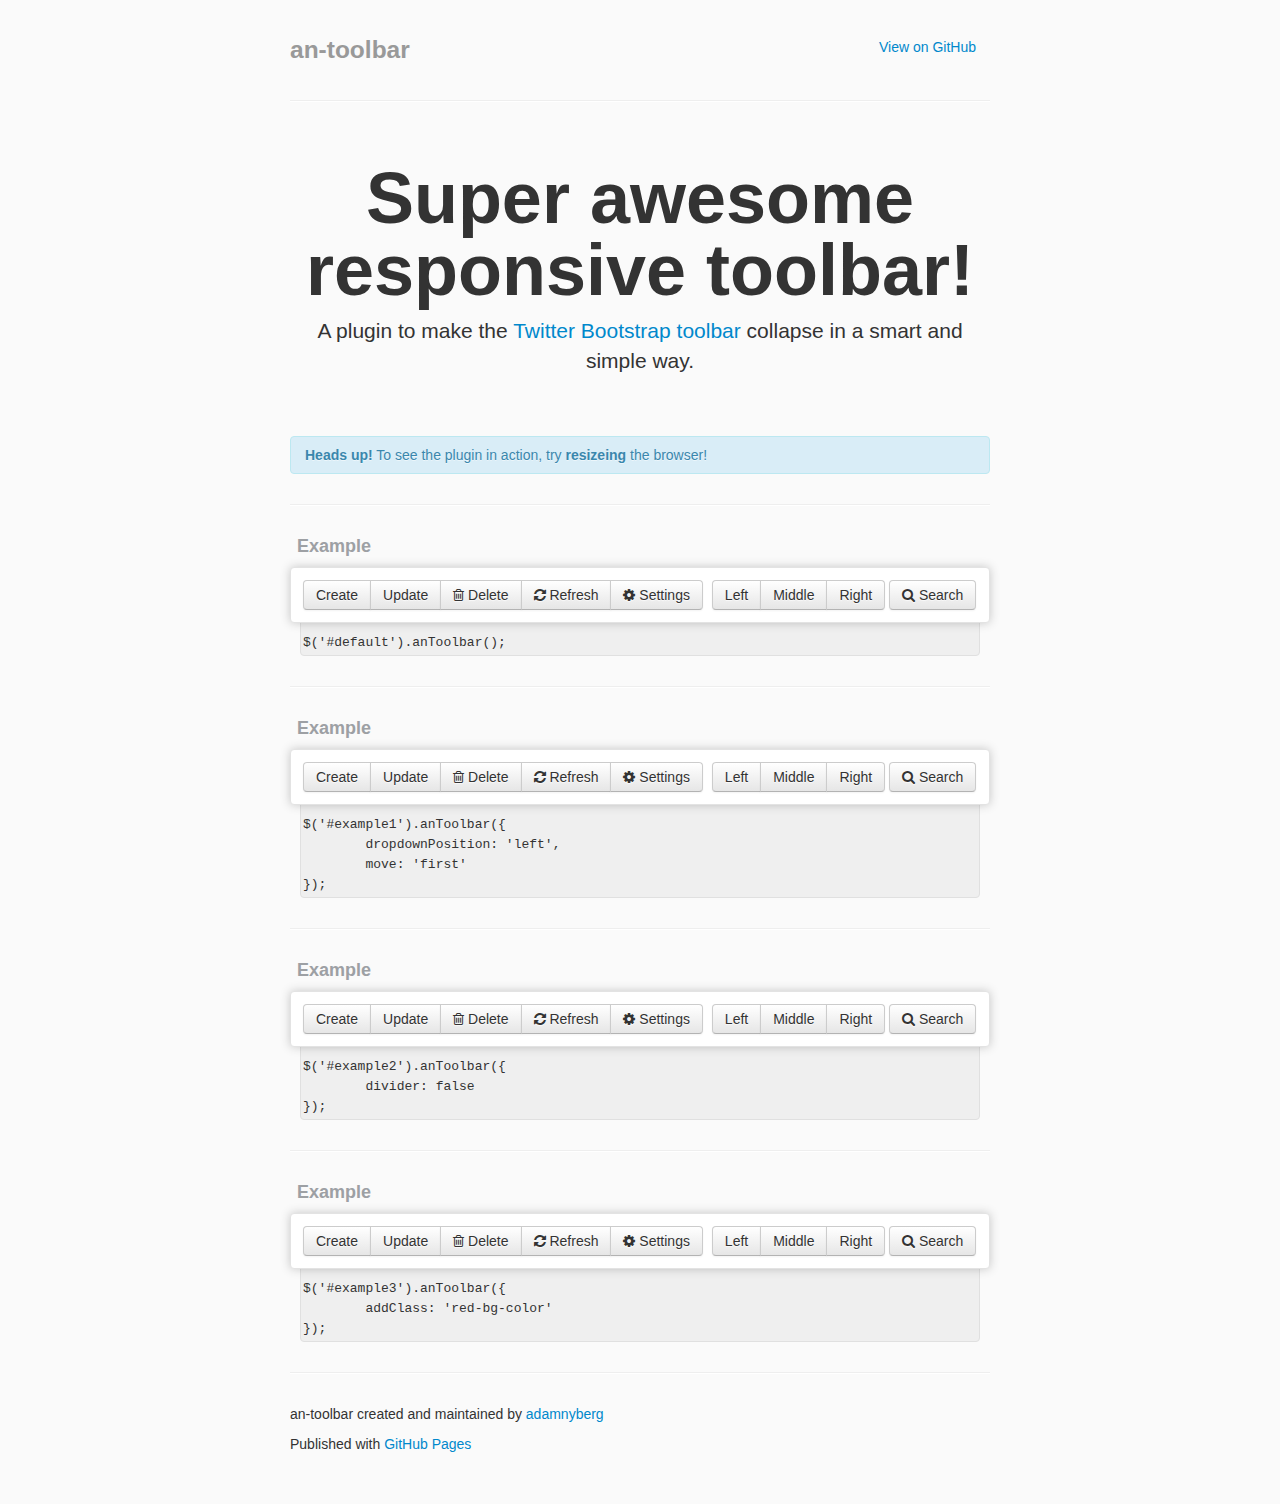
<file: index.html>
<!DOCTYPE html>
<html>
<head>
	<title>an-toolbar</title>
	<meta charset="utf-8">
	<link href="css/bootstrap.min.css" rel="stylesheet">
	<link href="css/font-awesome.min.css" rel="stylesheet">
	<link href="css/an-toolbar.css" rel="stylesheet">
	<script src="js/jquery.min.js"></script>
	<script src="js/bootstrap.min.js"></script>
	<script src="https://raw.github.com/adamnyberg/an-toolbar/master/an-toolbar-plugin.js"></script>
	<script src="https://google-code-prettify.googlecode.com/svn/loader/run_prettify.js"></script>
	<link href="css/code.css" rel="stylesheet">
	<style>
		.red-bg-color{
			background-color: #8b0000;
		}
	</style>
	<script>
		$(document).ready(function() {
			$('#default').anToolbar();
			$('#example1').anToolbar({
				dropdownPosition: 'left',
				move: 'first'
			});
			$('#example2').anToolbar({
				divider: false
			});
			$('#example3').anToolbar({
				addClass: 'bg-color'
			});
		});
	</script>

</head>
<body>
<div class="container-narrow">

	<div class="masthead">
		<ul class="nav nav-pills pull-right">
			<li><a href="https://github.com/adamnyberg/an-toolbar">View on GitHub</a></li>
		</ul>
		<h3 class="muted">an-toolbar</h3>
	</div>
	<hr>
	<div class="jumbotron">
		<h1>Super awesome responsive toolbar!</h1>
		<p class="lead">A plugin to make the <a href="http://twitter.github.com/bootstrap/">Twitter Bootstrap</a>
			<a href="http://twitter.github.com/bootstrap/components.html#buttonGroups">toolbar</a> collapse in a smart and simple way.</p>
	</div>
	<div class="alert alert-info">
		<strong>Heads up!</strong> To see the plugin in action, try <strong>resizeing</strong> the browser!
	</div>
	<hr>
	<div class="an-example">
		<div class="an-result well">
			<div id="default" class="an-toolbar">
				<div class="btn-group">
					<button class="btn"><i class="icon-"></i> Create</button>
					<button class="btn"><i class="icon-"></i> Update</button>
					<button class="btn"><i class="icon-trash"></i> Delete</button>
					<button class="btn"><i class="icon-refresh"></i> Refresh</button>
					<button class="btn"><i class="icon-cog"></i> Settings</button>
				</div>
				<div class="btn-group">
					<button class="btn">Left</button>
					<button class="btn">Middle</button>
					<button class="btn">Right</button>
				</div>
				<button id="search" class="btn"><i class="icon-search"></i> Search</button>
			</div>
		</div>
		<div class="an-code">
			<pre class="prettyprint">$('#default').anToolbar();</pre>
		</div>
	</div>
	<hr>
	<div class="an-example">
		<div class="an-result well">
			<div id="example1" class="an-toolbar">
				<div class="btn-group">
					<button class="btn"><i class="icon-"></i> Create</button>
					<button class="btn"><i class="icon-"></i> Update</button>
					<button class="btn"><i class="icon-trash"></i> Delete</button>
					<button class="btn"><i class="icon-refresh"></i> Refresh</button>
					<button class="btn"><i class="icon-cog"></i> Settings</button>
				</div>
				<div class="btn-group">
					<button class="btn">Left</button>
					<button class="btn">Middle</button>
					<button class="btn">Right</button>
				</div>
				<button id="search1" class="btn"><i class="icon-search"></i> Search</button>
			</div>
		</div>
		<div class="an-code">
			<pre class="prettyprint">
$('#example1').anToolbar({
	dropdownPosition: 'left',
	move: 'first'
});</pre>
		</div>
	</div>
	<hr>
	<div class="an-example">
		<div class="an-result well">
			<div id="example2" class="an-toolbar">
				<div class="btn-group">
					<button class="btn"><i class="icon-"></i> Create</button>
					<button class="btn"><i class="icon-"></i> Update</button>
					<button class="btn"><i class="icon-trash"></i> Delete</button>
					<button class="btn"><i class="icon-refresh"></i> Refresh</button>
					<button class="btn"><i class="icon-cog"></i> Settings</button>
				</div>
				<div class="btn-group">
					<button class="btn">Left</button>
					<button class="btn">Middle</button>
					<button class="btn">Right</button>
				</div>
				<button id="search2" class="btn"><i class="icon-search"></i> Search</button>
			</div>
		</div>
		<div class="an-code">
			<pre class="prettyprint linenums">
$('#example2').anToolbar({
	divider: false
});</pre>
		</div>
	</div>
	<hr>
	<div class="an-example">
		<div class="an-result well">
			<div id="example3" class="an-toolbar">
				<div class="btn-group">
					<button class="btn"><i class="icon-"></i> Create</button>
					<button class="btn"><i class="icon-"></i> Update</button>
					<button class="btn"><i class="icon-trash"></i> Delete</button>
					<button class="btn"><i class="icon-refresh"></i> Refresh</button>
					<button class="btn"><i class="icon-cog"></i> Settings</button>
				</div>
				<div class="btn-group">
					<button class="btn">Left</button>
					<button class="btn">Middle</button>
					<button class="btn">Right</button>
				</div>
				<button id="search3" class="btn"><i class="icon-search"></i> Search</button>
			</div>
		</div>
		<div class="an-code">
			<pre class="prettyprint linenums">
$('#example3').anToolbar({
	addClass: 'red-bg-color'
});</pre>
		</div>
	</div>
	<hr>
	<div class="footer">
		<p>an-toolbar created and maintained by <a href="https://github.com/adamnyberg">adamnyberg</a></p>
		<p>Published with <a href="http://pages.github.com">GitHub Pages</a></p>
	</div>
</div> <!-- /container -->
</body>
</html>
</file>
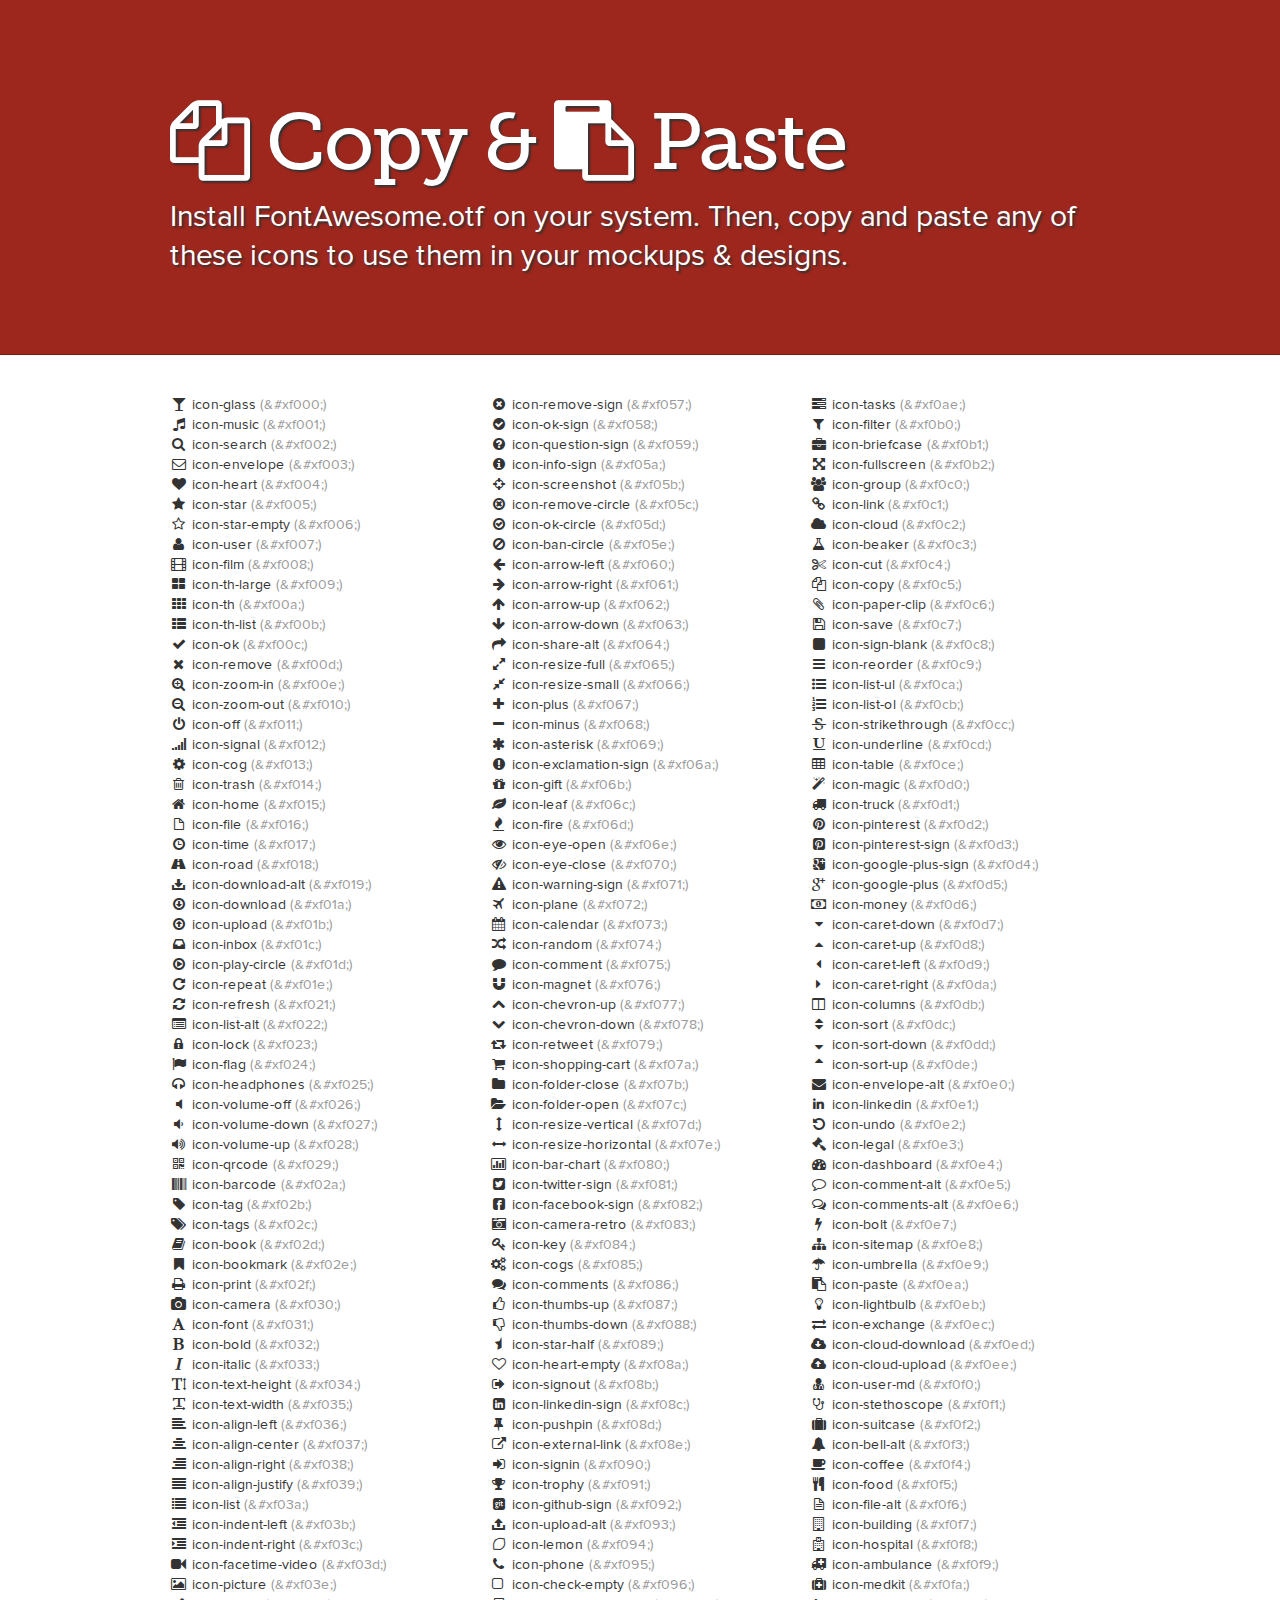
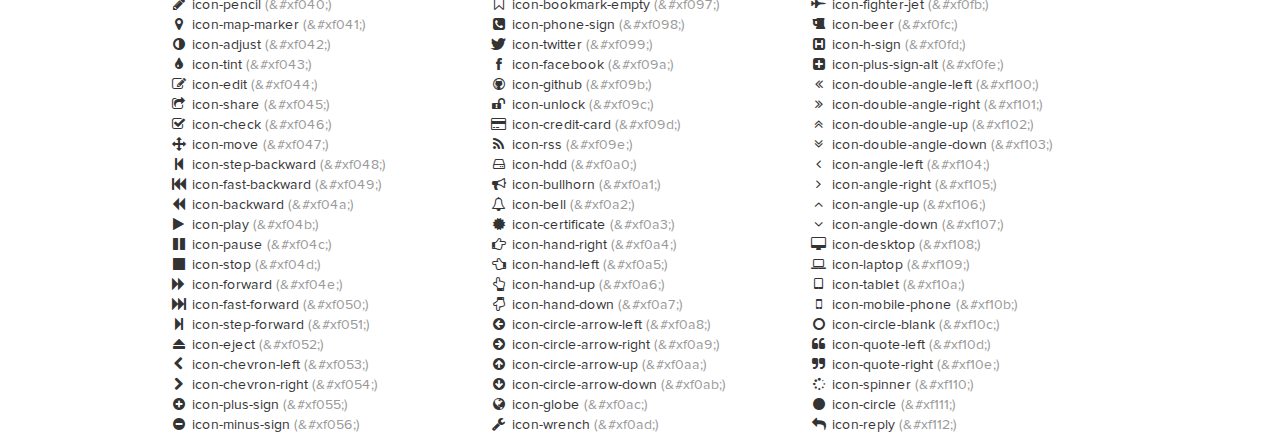
<file: css/FortAwesome-Font-Awesome-13d5dd3/docs/design.html>
<!DOCTYPE html>
<!--[if lt IE 7 ]><html class="ie ie6" lang="en"> <![endif]-->
<!--[if IE 7 ]><html class="ie ie7" lang="en"> <![endif]-->
<!--[if IE 8 ]><html class="ie ie8" lang="en"> <![endif]-->
<!--[if (gte IE 9)|!(IE)]><!--><html lang="en"> <!--<![endif]-->
<head>
  <!-- Basic Page Needs
 ================================================== -->
  <meta charset="utf-8" />
  <title>Font Awesome Copy & Paste</title>
  <meta name="description" content="">
  <meta name="author" content="">
  <!--<meta name="viewport" content="width=device-width; initial-scale=1; maximum-scale=1">-->

  <!--[if lt IE 9]>
  <script src="http://html5shim.googlecode.com/svn/trunk/html5.js"></script>
  <![endif]-->

  <!-- CSS
 ================================================== -->

  <link rel="stylesheet" href="assets/css/site.css">
  <link rel="stylesheet" href="assets/css/prettify.css">
  <link rel="stylesheet" href="assets/css/font-awesome.min.css">
  <!--[if IE 7]>
  <link rel="stylesheet" href="assets/css/font-awesome-ie7.min.css">
  <![endif]-->
  <!-- Le fav and touch icons -->
  <link rel="shortcut icon" href="assets/ico/favicon.ico">

  <script type="text/javascript">
    var _gaq = _gaq || [];
    _gaq.push(['_setAccount', 'UA-30136587-1']);
    _gaq.push(['_trackPageview']);

    (function() {
      var ga = document.createElement('script'); ga.type = 'text/javascript'; ga.async = true;
      ga.src = ('https:' == document.location.protocol ? 'https://ssl' : 'http://www') + '.google-analytics.com/ga.js';
      var s = document.getElementsByTagName('script')[0]; s.parentNode.insertBefore(ga, s);
    })();
  </script>
</head>
<body>

<div class="jumbotron">
  <div class="container">

    <h1><i class="icon-copy"></i> Copy & <i class="icon-paste"></i> Paste</h1>
    <p>
      Install FontAwesome.otf on your system.
      Then, copy and paste any of these icons to use them in your mockups & designs.
    </p>

  </div>
</div>


<div class="container">
  <section>
    <div class="row">
      <div class="span4">
        <ul class="unstyled">
          <li><i class="icon-">&#xf000;</i> icon-glass <span class="muted">(&amp;#xf000;)</span></li>
          <li><i class="icon-">&#xf001;</i> icon-music <span class="muted">(&amp;#xf001;)</span></li>
          <li><i class="icon-">&#xf002;</i> icon-search <span class="muted">(&amp;#xf002;)</span></li>
          <li><i class="icon-">&#xf003;</i> icon-envelope <span class="muted">(&amp;#xf003;)</span></li>
          <li><i class="icon-">&#xf004;</i> icon-heart <span class="muted">(&amp;#xf004;)</span></li>
          <li><i class="icon-">&#xf005;</i> icon-star <span class="muted">(&amp;#xf005;)</span></li>
          <li><i class="icon-">&#xf006;</i> icon-star-empty <span class="muted">(&amp;#xf006;)</span></li>
          <li><i class="icon-">&#xf007;</i> icon-user <span class="muted">(&amp;#xf007;)</span></li>
          <li><i class="icon-">&#xf008;</i> icon-film <span class="muted">(&amp;#xf008;)</span></li>
          <li><i class="icon-">&#xf009;</i> icon-th-large <span class="muted">(&amp;#xf009;)</span></li>
          <li><i class="icon-">&#xf00a;</i> icon-th <span class="muted">(&amp;#xf00a;)</span></li>
          <li><i class="icon-">&#xf00b;</i> icon-th-list <span class="muted">(&amp;#xf00b;)</span></li>
          <li><i class="icon-">&#xf00c;</i> icon-ok <span class="muted">(&amp;#xf00c;)</span></li>
          <li><i class="icon-">&#xf00d;</i> icon-remove <span class="muted">(&amp;#xf00d;)</span></li>
          <li><i class="icon-">&#xf00e;</i> icon-zoom-in <span class="muted">(&amp;#xf00e;)</span></li>
          <li><i class="icon-">&#xf010;</i> icon-zoom-out <span class="muted">(&amp;#xf010;)</span></li>
          <li><i class="icon-">&#xf011;</i> icon-off <span class="muted">(&amp;#xf011;)</span></li>
          <li><i class="icon-">&#xf012;</i> icon-signal <span class="muted">(&amp;#xf012;)</span></li>
          <li><i class="icon-">&#xf013;</i> icon-cog <span class="muted">(&amp;#xf013;)</span></li>
          <li><i class="icon-">&#xf014;</i> icon-trash <span class="muted">(&amp;#xf014;)</span></li>
          <li><i class="icon-">&#xf015;</i> icon-home <span class="muted">(&amp;#xf015;)</span></li>
          <li><i class="icon-">&#xf016;</i> icon-file <span class="muted">(&amp;#xf016;)</span></li>
          <li><i class="icon-">&#xf017;</i> icon-time <span class="muted">(&amp;#xf017;)</span></li>
          <li><i class="icon-">&#xf018;</i> icon-road <span class="muted">(&amp;#xf018;)</span></li>
          <li><i class="icon-">&#xf019;</i> icon-download-alt <span class="muted">(&amp;#xf019;)</span></li>
          <li><i class="icon-">&#xf01a;</i> icon-download <span class="muted">(&amp;#xf01a;)</span></li>
          <li><i class="icon-">&#xf01b;</i> icon-upload <span class="muted">(&amp;#xf01b;)</span></li>
          <li><i class="icon-">&#xf01c;</i> icon-inbox <span class="muted">(&amp;#xf01c;)</span></li>
          <li><i class="icon-">&#xf01d;</i> icon-play-circle <span class="muted">(&amp;#xf01d;)</span></li>
          <li><i class="icon-">&#xf01e;</i> icon-repeat <span class="muted">(&amp;#xf01e;)</span></li>
          <li><i class="icon-">&#xf021;</i> icon-refresh <span class="muted">(&amp;#xf021;)</span></li>
          <li><i class="icon-">&#xf022;</i> icon-list-alt <span class="muted">(&amp;#xf022;)</span></li>
          <li><i class="icon-">&#xf023;</i> icon-lock <span class="muted">(&amp;#xf023;)</span></li>
          <li><i class="icon-">&#xf024;</i> icon-flag <span class="muted">(&amp;#xf024;)</span></li>
          <li><i class="icon-">&#xf025;</i> icon-headphones <span class="muted">(&amp;#xf025;)</span></li>
          <li><i class="icon-">&#xf026;</i> icon-volume-off <span class="muted">(&amp;#xf026;)</span></li>
          <li><i class="icon-">&#xf027;</i> icon-volume-down <span class="muted">(&amp;#xf027;)</span></li>
          <li><i class="icon-">&#xf028;</i> icon-volume-up <span class="muted">(&amp;#xf028;)</span></li>
          <li><i class="icon-">&#xf029;</i> icon-qrcode <span class="muted">(&amp;#xf029;)</span></li>
          <li><i class="icon-">&#xf02a;</i> icon-barcode <span class="muted">(&amp;#xf02a;)</span></li>
          <li><i class="icon-">&#xf02b;</i> icon-tag <span class="muted">(&amp;#xf02b;)</span></li>
          <li><i class="icon-">&#xf02c;</i> icon-tags <span class="muted">(&amp;#xf02c;)</span></li>
          <li><i class="icon-">&#xf02d;</i> icon-book <span class="muted">(&amp;#xf02d;)</span></li>
          <li><i class="icon-">&#xf02e;</i> icon-bookmark <span class="muted">(&amp;#xf02e;)</span></li>
          <li><i class="icon-">&#xf02f;</i> icon-print <span class="muted">(&amp;#xf02f;)</span></li>
          <li><i class="icon-">&#xf030;</i> icon-camera <span class="muted">(&amp;#xf030;)</span></li>
          <li><i class="icon-">&#xf031;</i> icon-font <span class="muted">(&amp;#xf031;)</span></li>
          <li><i class="icon-">&#xf032;</i> icon-bold <span class="muted">(&amp;#xf032;)</span></li>
          <li><i class="icon-">&#xf033;</i> icon-italic <span class="muted">(&amp;#xf033;)</span></li>
          <li><i class="icon-">&#xf034;</i> icon-text-height <span class="muted">(&amp;#xf034;)</span></li>
          <li><i class="icon-">&#xf035;</i> icon-text-width <span class="muted">(&amp;#xf035;)</span></li>
          <li><i class="icon-">&#xf036;</i> icon-align-left <span class="muted">(&amp;#xf036;)</span></li>
          <li><i class="icon-">&#xf037;</i> icon-align-center <span class="muted">(&amp;#xf037;)</span></li>
          <li><i class="icon-">&#xf038;</i> icon-align-right <span class="muted">(&amp;#xf038;)</span></li>
          <li><i class="icon-">&#xf039;</i> icon-align-justify <span class="muted">(&amp;#xf039;)</span></li>
          <li><i class="icon-">&#xf03a;</i> icon-list <span class="muted">(&amp;#xf03a;)</span></li>
          <li><i class="icon-">&#xf03b;</i> icon-indent-left <span class="muted">(&amp;#xf03b;)</span></li>
          <li><i class="icon-">&#xf03c;</i> icon-indent-right <span class="muted">(&amp;#xf03c;)</span></li>
          <li><i class="icon-">&#xf03d;</i> icon-facetime-video <span class="muted">(&amp;#xf03d;)</span></li>
          <li><i class="icon-">&#xf03e;</i> icon-picture <span class="muted">(&amp;#xf03e;)</span></li>
          <li><i class="icon-">&#xf040;</i> icon-pencil <span class="muted">(&amp;#xf040;)</span></li>
          <li><i class="icon-">&#xf041;</i> icon-map-marker <span class="muted">(&amp;#xf041;)</span></li>
          <li><i class="icon-">&#xf042;</i> icon-adjust <span class="muted">(&amp;#xf042;)</span></li>
          <li><i class="icon-">&#xf043;</i> icon-tint <span class="muted">(&amp;#xf043;)</span></li>
          <li><i class="icon-">&#xf044;</i> icon-edit <span class="muted">(&amp;#xf044;)</span></li>
          <li><i class="icon-">&#xf045;</i> icon-share <span class="muted">(&amp;#xf045;)</span></li>
          <li><i class="icon-">&#xf046;</i> icon-check <span class="muted">(&amp;#xf046;)</span></li>
          <li><i class="icon-">&#xf047;</i> icon-move <span class="muted">(&amp;#xf047;)</span></li>
          <li><i class="icon-">&#xf048;</i> icon-step-backward <span class="muted">(&amp;#xf048;)</span></li>
          <li><i class="icon-">&#xf049;</i> icon-fast-backward <span class="muted">(&amp;#xf049;)</span></li>
          <li><i class="icon-">&#xf04a;</i> icon-backward <span class="muted">(&amp;#xf04a;)</span></li>
          <li><i class="icon-">&#xf04b;</i> icon-play <span class="muted">(&amp;#xf04b;)</span></li>
          <li><i class="icon-">&#xf04c;</i> icon-pause <span class="muted">(&amp;#xf04c;)</span></li>
          <li><i class="icon-">&#xf04d;</i> icon-stop <span class="muted">(&amp;#xf04d;)</span></li>
          <li><i class="icon-">&#xf04e;</i> icon-forward <span class="muted">(&amp;#xf04e;)</span></li>
          <li><i class="icon-">&#xf050;</i> icon-fast-forward <span class="muted">(&amp;#xf050;)</span></li>
          <li><i class="icon-">&#xf051;</i> icon-step-forward <span class="muted">(&amp;#xf051;)</span></li>
          <li><i class="icon-">&#xf052;</i> icon-eject <span class="muted">(&amp;#xf052;)</span></li>
          <li><i class="icon-">&#xf053;</i> icon-chevron-left <span class="muted">(&amp;#xf053;)</span></li>
          <li><i class="icon-">&#xf054;</i> icon-chevron-right <span class="muted">(&amp;#xf054;)</span></li>
          <li><i class="icon-">&#xf055;</i> icon-plus-sign <span class="muted">(&amp;#xf055;)</span></li>
          <li><i class="icon-">&#xf056;</i> icon-minus-sign <span class="muted">(&amp;#xf056;)</span></li>
        </ul>
      </div>
      <div class="span4">
        <ul class="unstyled">
          <li><i class="icon-">&#xf057;</i> icon-remove-sign <span class="muted">(&amp;#xf057;)</span></li>
          <li><i class="icon-">&#xf058;</i> icon-ok-sign <span class="muted">(&amp;#xf058;)</span></li>
          <li><i class="icon-">&#xf059;</i> icon-question-sign <span class="muted">(&amp;#xf059;)</span></li>
          <li><i class="icon-">&#xf05a;</i> icon-info-sign <span class="muted">(&amp;#xf05a;)</span></li>
          <li><i class="icon-">&#xf05b;</i> icon-screenshot <span class="muted">(&amp;#xf05b;)</span></li>
          <li><i class="icon-">&#xf05c;</i> icon-remove-circle <span class="muted">(&amp;#xf05c;)</span></li>
          <li><i class="icon-">&#xf05d;</i> icon-ok-circle <span class="muted">(&amp;#xf05d;)</span></li>
          <li><i class="icon-">&#xf05e;</i> icon-ban-circle <span class="muted">(&amp;#xf05e;)</span></li>
          <li><i class="icon-">&#xf060;</i> icon-arrow-left <span class="muted">(&amp;#xf060;)</span></li>
          <li><i class="icon-">&#xf061;</i> icon-arrow-right <span class="muted">(&amp;#xf061;)</span></li>
          <li><i class="icon-">&#xf062;</i> icon-arrow-up <span class="muted">(&amp;#xf062;)</span></li>
          <li><i class="icon-">&#xf063;</i> icon-arrow-down <span class="muted">(&amp;#xf063;)</span></li>
          <li><i class="icon-">&#xf064;</i> icon-share-alt <span class="muted">(&amp;#xf064;)</span></li>
          <li><i class="icon-">&#xf065;</i> icon-resize-full <span class="muted">(&amp;#xf065;)</span></li>
          <li><i class="icon-">&#xf066;</i> icon-resize-small <span class="muted">(&amp;#xf066;)</span></li>
          <li><i class="icon-">&#xf067;</i> icon-plus <span class="muted">(&amp;#xf067;)</span></li>
          <li><i class="icon-">&#xf068;</i> icon-minus <span class="muted">(&amp;#xf068;)</span></li>
          <li><i class="icon-">&#xf069;</i> icon-asterisk <span class="muted">(&amp;#xf069;)</span></li>
          <li><i class="icon-">&#xf06a;</i> icon-exclamation-sign <span class="muted">(&amp;#xf06a;)</span></li>
          <li><i class="icon-">&#xf06b;</i> icon-gift <span class="muted">(&amp;#xf06b;)</span></li>
          <li><i class="icon-">&#xf06c;</i> icon-leaf <span class="muted">(&amp;#xf06c;)</span></li>
          <li><i class="icon-">&#xf06d;</i> icon-fire <span class="muted">(&amp;#xf06d;)</span></li>
          <li><i class="icon-">&#xf06e;</i> icon-eye-open <span class="muted">(&amp;#xf06e;)</span></li>
          <li><i class="icon-">&#xf070;</i> icon-eye-close <span class="muted">(&amp;#xf070;)</span></li>
          <li><i class="icon-">&#xf071;</i> icon-warning-sign <span class="muted">(&amp;#xf071;)</span></li>
          <li><i class="icon-">&#xf072;</i> icon-plane <span class="muted">(&amp;#xf072;)</span></li>
          <li><i class="icon-">&#xf073;</i> icon-calendar <span class="muted">(&amp;#xf073;)</span></li>
          <li><i class="icon-">&#xf074;</i> icon-random <span class="muted">(&amp;#xf074;)</span></li>
          <li><i class="icon-">&#xf075;</i> icon-comment <span class="muted">(&amp;#xf075;)</span></li>
          <li><i class="icon-">&#xf076;</i> icon-magnet <span class="muted">(&amp;#xf076;)</span></li>
          <li><i class="icon-">&#xf077;</i> icon-chevron-up <span class="muted">(&amp;#xf077;)</span></li>
          <li><i class="icon-">&#xf078;</i> icon-chevron-down <span class="muted">(&amp;#xf078;)</span></li>
          <li><i class="icon-">&#xf079;</i> icon-retweet <span class="muted">(&amp;#xf079;)</span></li>
          <li><i class="icon-">&#xf07a;</i> icon-shopping-cart <span class="muted">(&amp;#xf07a;)</span></li>
          <li><i class="icon-">&#xf07b;</i> icon-folder-close <span class="muted">(&amp;#xf07b;)</span></li>
          <li><i class="icon-">&#xf07c;</i> icon-folder-open <span class="muted">(&amp;#xf07c;)</span></li>
          <li><i class="icon-">&#xf07d;</i> icon-resize-vertical <span class="muted">(&amp;#xf07d;)</span></li>
          <li><i class="icon-">&#xf07e;</i> icon-resize-horizontal <span class="muted">(&amp;#xf07e;)</span></li>
          <li><i class="icon-">&#xf080;</i> icon-bar-chart <span class="muted">(&amp;#xf080;)</span></li>
          <li><i class="icon-">&#xf081;</i> icon-twitter-sign <span class="muted">(&amp;#xf081;)</span></li>
          <li><i class="icon-">&#xf082;</i> icon-facebook-sign <span class="muted">(&amp;#xf082;)</span></li>
          <li><i class="icon-">&#xf083;</i> icon-camera-retro <span class="muted">(&amp;#xf083;)</span></li>
          <li><i class="icon-">&#xf084;</i> icon-key <span class="muted">(&amp;#xf084;)</span></li>
          <li><i class="icon-">&#xf085;</i> icon-cogs <span class="muted">(&amp;#xf085;)</span></li>
          <li><i class="icon-">&#xf086;</i> icon-comments <span class="muted">(&amp;#xf086;)</span></li>
          <li><i class="icon-">&#xf087;</i> icon-thumbs-up <span class="muted">(&amp;#xf087;)</span></li>
          <li><i class="icon-">&#xf088;</i> icon-thumbs-down <span class="muted">(&amp;#xf088;)</span></li>
          <li><i class="icon-">&#xf089;</i> icon-star-half <span class="muted">(&amp;#xf089;)</span></li>
          <li><i class="icon-">&#xf08a;</i> icon-heart-empty <span class="muted">(&amp;#xf08a;)</span></li>
          <li><i class="icon-">&#xf08b;</i> icon-signout <span class="muted">(&amp;#xf08b;)</span></li>
          <li><i class="icon-">&#xf08c;</i> icon-linkedin-sign <span class="muted">(&amp;#xf08c;)</span></li>
          <li><i class="icon-">&#xf08d;</i> icon-pushpin <span class="muted">(&amp;#xf08d;)</span></li>
          <li><i class="icon-">&#xf08e;</i> icon-external-link <span class="muted">(&amp;#xf08e;)</span></li>
          <li><i class="icon-">&#xf090;</i> icon-signin <span class="muted">(&amp;#xf090;)</span></li>
          <li><i class="icon-">&#xf091;</i> icon-trophy <span class="muted">(&amp;#xf091;)</span></li>
          <li><i class="icon-">&#xf092;</i> icon-github-sign <span class="muted">(&amp;#xf092;)</span></li>
          <li><i class="icon-">&#xf093;</i> icon-upload-alt <span class="muted">(&amp;#xf093;)</span></li>
          <li><i class="icon-">&#xf094;</i> icon-lemon <span class="muted">(&amp;#xf094;)</span></li>
          <li><i class="icon-">&#xf095;</i> icon-phone <span class="muted">(&amp;#xf095;)</span></li>
          <li><i class="icon-">&#xf096;</i> icon-check-empty <span class="muted">(&amp;#xf096;)</span></li>
          <li><i class="icon-">&#xf097;</i> icon-bookmark-empty <span class="muted">(&amp;#xf097;)</span></li>
          <li><i class="icon-">&#xf098;</i> icon-phone-sign <span class="muted">(&amp;#xf098;)</span></li>
          <li><i class="icon-">&#xf099;</i> icon-twitter <span class="muted">(&amp;#xf099;)</span></li>
          <li><i class="icon-">&#xf09a;</i> icon-facebook <span class="muted">(&amp;#xf09a;)</span></li>
          <li><i class="icon-">&#xf09b;</i> icon-github <span class="muted">(&amp;#xf09b;)</span></li>
          <li><i class="icon-">&#xf09c;</i> icon-unlock <span class="muted">(&amp;#xf09c;)</span></li>
          <li><i class="icon-">&#xf09d;</i> icon-credit-card <span class="muted">(&amp;#xf09d;)</span></li>
          <li><i class="icon-">&#xf09e;</i> icon-rss <span class="muted">(&amp;#xf09e;)</span></li>
          <li><i class="icon-">&#xf0a0;</i> icon-hdd <span class="muted">(&amp;#xf0a0;)</span></li>
          <li><i class="icon-">&#xf0a1;</i> icon-bullhorn <span class="muted">(&amp;#xf0a1;)</span></li>
          <li><i class="icon-">&#xf0a2;</i> icon-bell <span class="muted">(&amp;#xf0a2;)</span></li>
          <li><i class="icon-">&#xf0a3;</i> icon-certificate <span class="muted">(&amp;#xf0a3;)</span></li>
          <li><i class="icon-">&#xf0a4;</i> icon-hand-right <span class="muted">(&amp;#xf0a4;)</span></li>
          <li><i class="icon-">&#xf0a5;</i> icon-hand-left <span class="muted">(&amp;#xf0a5;)</span></li>
          <li><i class="icon-">&#xf0a6;</i> icon-hand-up <span class="muted">(&amp;#xf0a6;)</span></li>
          <li><i class="icon-">&#xf0a7;</i> icon-hand-down <span class="muted">(&amp;#xf0a7;)</span></li>
          <li><i class="icon-">&#xf0a8;</i> icon-circle-arrow-left <span class="muted">(&amp;#xf0a8;)</span></li>
          <li><i class="icon-">&#xf0a9;</i> icon-circle-arrow-right <span class="muted">(&amp;#xf0a9;)</span></li>
          <li><i class="icon-">&#xf0aa;</i> icon-circle-arrow-up <span class="muted">(&amp;#xf0aa;)</span></li>
          <li><i class="icon-">&#xf0ab;</i> icon-circle-arrow-down <span class="muted">(&amp;#xf0ab;)</span></li>
          <li><i class="icon-">&#xf0ac;</i> icon-globe <span class="muted">(&amp;#xf0ac;)</span></li>
          <li><i class="icon-">&#xf0ad;</i> icon-wrench <span class="muted">(&amp;#xf0ad;)</span></li>
        </ul>
      </div>
      <div class="span4">
        <ul class="unstyled">
          <li><i class="icon-">&#xf0ae;</i> icon-tasks <span class="muted">(&amp;#xf0ae;)</span></li>
          <li><i class="icon-">&#xf0b0;</i> icon-filter <span class="muted">(&amp;#xf0b0;)</span></li>
          <li><i class="icon-">&#xf0b1;</i> icon-briefcase <span class="muted">(&amp;#xf0b1;)</span></li>
          <li><i class="icon-">&#xf0b2;</i> icon-fullscreen <span class="muted">(&amp;#xf0b2;)</span></li>
          <li><i class="icon-">&#xf0c0;</i> icon-group <span class="muted">(&amp;#xf0c0;)</span></li>
          <li><i class="icon-">&#xf0c1;</i> icon-link <span class="muted">(&amp;#xf0c1;)</span></li>
          <li><i class="icon-">&#xf0c2;</i> icon-cloud <span class="muted">(&amp;#xf0c2;)</span></li>
          <li><i class="icon-">&#xf0c3;</i> icon-beaker <span class="muted">(&amp;#xf0c3;)</span></li>
          <li><i class="icon-">&#xf0c4;</i> icon-cut <span class="muted">(&amp;#xf0c4;)</span></li>
          <li><i class="icon-">&#xf0c5;</i> icon-copy <span class="muted">(&amp;#xf0c5;)</span></li>
          <li><i class="icon-">&#xf0c6;</i> icon-paper-clip <span class="muted">(&amp;#xf0c6;)</span></li>
          <li><i class="icon-">&#xf0c7;</i> icon-save <span class="muted">(&amp;#xf0c7;)</span></li>
          <li><i class="icon-">&#xf0c8;</i> icon-sign-blank <span class="muted">(&amp;#xf0c8;)</span></li>
          <li><i class="icon-">&#xf0c9;</i> icon-reorder <span class="muted">(&amp;#xf0c9;)</span></li>
          <li><i class="icon-">&#xf0ca;</i> icon-list-ul <span class="muted">(&amp;#xf0ca;)</span></li>
          <li><i class="icon-">&#xf0cb;</i> icon-list-ol <span class="muted">(&amp;#xf0cb;)</span></li>
          <li><i class="icon-">&#xf0cc;</i> icon-strikethrough <span class="muted">(&amp;#xf0cc;)</span></li>
          <li><i class="icon-">&#xf0cd;</i> icon-underline <span class="muted">(&amp;#xf0cd;)</span></li>
          <li><i class="icon-">&#xf0ce;</i> icon-table <span class="muted">(&amp;#xf0ce;)</span></li>
          <li><i class="icon-">&#xf0d0;</i> icon-magic <span class="muted">(&amp;#xf0d0;)</span></li>
          <li><i class="icon-">&#xf0d1;</i> icon-truck <span class="muted">(&amp;#xf0d1;)</span></li>
          <li><i class="icon-">&#xf0d2;</i> icon-pinterest <span class="muted">(&amp;#xf0d2;)</span></li>
          <li><i class="icon-">&#xf0d3;</i> icon-pinterest-sign <span class="muted">(&amp;#xf0d3;)</span></li>
          <li><i class="icon-">&#xf0d4;</i> icon-google-plus-sign <span class="muted">(&amp;#xf0d4;)</span></li>
          <li><i class="icon-">&#xf0d5;</i> icon-google-plus <span class="muted">(&amp;#xf0d5;)</span></li>
          <li><i class="icon-">&#xf0d6;</i> icon-money <span class="muted">(&amp;#xf0d6;)</span></li>
          <li><i class="icon-">&#xf0d7;</i> icon-caret-down <span class="muted">(&amp;#xf0d7;)</span></li>
          <li><i class="icon-">&#xf0d8;</i> icon-caret-up <span class="muted">(&amp;#xf0d8;)</span></li>
          <li><i class="icon-">&#xf0d9;</i> icon-caret-left <span class="muted">(&amp;#xf0d9;)</span></li>
          <li><i class="icon-">&#xf0da;</i> icon-caret-right <span class="muted">(&amp;#xf0da;)</span></li>
          <li><i class="icon-">&#xf0db;</i> icon-columns <span class="muted">(&amp;#xf0db;)</span></li>
          <li><i class="icon-">&#xf0dc;</i> icon-sort <span class="muted">(&amp;#xf0dc;)</span></li>
          <li><i class="icon-">&#xf0dd;</i> icon-sort-down <span class="muted">(&amp;#xf0dd;)</span></li>
          <li><i class="icon-">&#xf0de;</i> icon-sort-up <span class="muted">(&amp;#xf0de;)</span></li>
          <li><i class="icon-">&#xf0e0;</i> icon-envelope-alt <span class="muted">(&amp;#xf0e0;)</span></li>
          <li><i class="icon-">&#xf0e1;</i> icon-linkedin <span class="muted">(&amp;#xf0e1;)</span></li>
          <li><i class="icon-">&#xf0e2;</i> icon-undo <span class="muted">(&amp;#xf0e2;)</span></li>
          <li><i class="icon-">&#xf0e3;</i> icon-legal <span class="muted">(&amp;#xf0e3;)</span></li>
          <li><i class="icon-">&#xf0e4;</i> icon-dashboard <span class="muted">(&amp;#xf0e4;)</span></li>
          <li><i class="icon-">&#xf0e5;</i> icon-comment-alt <span class="muted">(&amp;#xf0e5;)</span></li>
          <li><i class="icon-">&#xf0e6;</i> icon-comments-alt <span class="muted">(&amp;#xf0e6;)</span></li>
          <li><i class="icon-">&#xf0e7;</i> icon-bolt <span class="muted">(&amp;#xf0e7;)</span></li>
          <li><i class="icon-">&#xf0e8;</i> icon-sitemap <span class="muted">(&amp;#xf0e8;)</span></li>
          <li><i class="icon-">&#xf0e9;</i> icon-umbrella <span class="muted">(&amp;#xf0e9;)</span></li>
          <li><i class="icon-">&#xf0ea;</i> icon-paste <span class="muted">(&amp;#xf0ea;)</span></li>
          <li><i class="icon-">&#xf0eb;</i> icon-lightbulb <span class="muted">(&amp;#xf0eb;)</span></li>
          <li><i class="icon-">&#xf0ec;</i> icon-exchange <span class="muted">(&amp;#xf0ec;)</span></li>
          <li><i class="icon-">&#xf0ed;</i> icon-cloud-download <span class="muted">(&amp;#xf0ed;)</span></li>
          <li><i class="icon-">&#xf0ee;</i> icon-cloud-upload <span class="muted">(&amp;#xf0ee;)</span></li>
          <li><i class="icon-">&#xf0f0;</i> icon-user-md <span class="muted">(&amp;#xf0f0;)</span></li>
          <li><i class="icon-">&#xf0f1;</i> icon-stethoscope <span class="muted">(&amp;#xf0f1;)</span></li>
          <li><i class="icon-">&#xf0f2;</i> icon-suitcase <span class="muted">(&amp;#xf0f2;)</span></li>
          <li><i class="icon-">&#xf0f3;</i> icon-bell-alt <span class="muted">(&amp;#xf0f3;)</span></li>
          <li><i class="icon-">&#xf0f4;</i> icon-coffee <span class="muted">(&amp;#xf0f4;)</span></li>
          <li><i class="icon-">&#xf0f5;</i> icon-food <span class="muted">(&amp;#xf0f5;)</span></li>
          <li><i class="icon-">&#xf0f6;</i> icon-file-alt <span class="muted">(&amp;#xf0f6;)</span></li>
          <li><i class="icon-">&#xf0f7;</i> icon-building <span class="muted">(&amp;#xf0f7;)</span></li>
          <li><i class="icon-">&#xf0f8;</i> icon-hospital <span class="muted">(&amp;#xf0f8;)</span></li>
          <li><i class="icon-">&#xf0f9;</i> icon-ambulance <span class="muted">(&amp;#xf0f9;)</span></li>
          <li><i class="icon-">&#xf0fa;</i> icon-medkit <span class="muted">(&amp;#xf0fa;)</span></li>
          <li><i class="icon-">&#xf0fb;</i> icon-fighter-jet <span class="muted">(&amp;#xf0fb;)</span></li>
          <li><i class="icon-">&#xf0fc;</i> icon-beer <span class="muted">(&amp;#xf0fc;)</span></li>
          <li><i class="icon-">&#xf0fd;</i> icon-h-sign <span class="muted">(&amp;#xf0fd;)</span></li>
          <li><i class="icon-">&#xf0fe;</i> icon-plus-sign-alt <span class="muted">(&amp;#xf0fe;)</span></li>
          <li><i class="icon-">&#xf100;</i> icon-double-angle-left <span class="muted">(&amp;#xf100;)</span></li>
          <li><i class="icon-">&#xf101;</i> icon-double-angle-right <span class="muted">(&amp;#xf101;)</span></li>
          <li><i class="icon-">&#xf102;</i> icon-double-angle-up <span class="muted">(&amp;#xf102;)</span></li>
          <li><i class="icon-">&#xf103;</i> icon-double-angle-down <span class="muted">(&amp;#xf103;)</span></li>
          <li><i class="icon-">&#xf104;</i> icon-angle-left <span class="muted">(&amp;#xf104;)</span></li>
          <li><i class="icon-">&#xf105;</i> icon-angle-right <span class="muted">(&amp;#xf105;)</span></li>
          <li><i class="icon-">&#xf106;</i> icon-angle-up <span class="muted">(&amp;#xf106;)</span></li>
          <li><i class="icon-">&#xf107;</i> icon-angle-down <span class="muted">(&amp;#xf107;)</span></li>
          <li><i class="icon-">&#xf108;</i> icon-desktop <span class="muted">(&amp;#xf108;)</span></li>
          <li><i class="icon-">&#xf109;</i> icon-laptop <span class="muted">(&amp;#xf109;)</span></li>
          <li><i class="icon-">&#xf10a;</i> icon-tablet <span class="muted">(&amp;#xf10a;)</span></li>
          <li><i class="icon-">&#xf10b;</i> icon-mobile-phone <span class="muted">(&amp;#xf10b;)</span></li>
          <li><i class="icon-">&#xf10c;</i> icon-circle-blank <span class="muted">(&amp;#xf10c;)</span></li>
          <li><i class="icon-">&#xf10d;</i> icon-quote-left <span class="muted">(&amp;#xf10d;)</span></li>
          <li><i class="icon-">&#xf10e;</i> icon-quote-right <span class="muted">(&amp;#xf10e;)</span></li>
          <li><i class="icon-">&#xf110;</i> icon-spinner <span class="muted">(&amp;#xf110;)</span></li>
          <li><i class="icon-">&#xf111;</i> icon-circle <span class="muted">(&amp;#xf111;)</span></li>
          <li><i class="icon-">&#xf112;</i> icon-reply <span class="muted">(&amp;#xf112;)</span></li>
        </ul>
      </div>
    </div>
  </section>






</div>

<script src="assets/js/jquery-1.7.1.min.js"></script>
<script src="assets/js/bootstrap-222.min.js"></script>

</body>
</html>
</file>
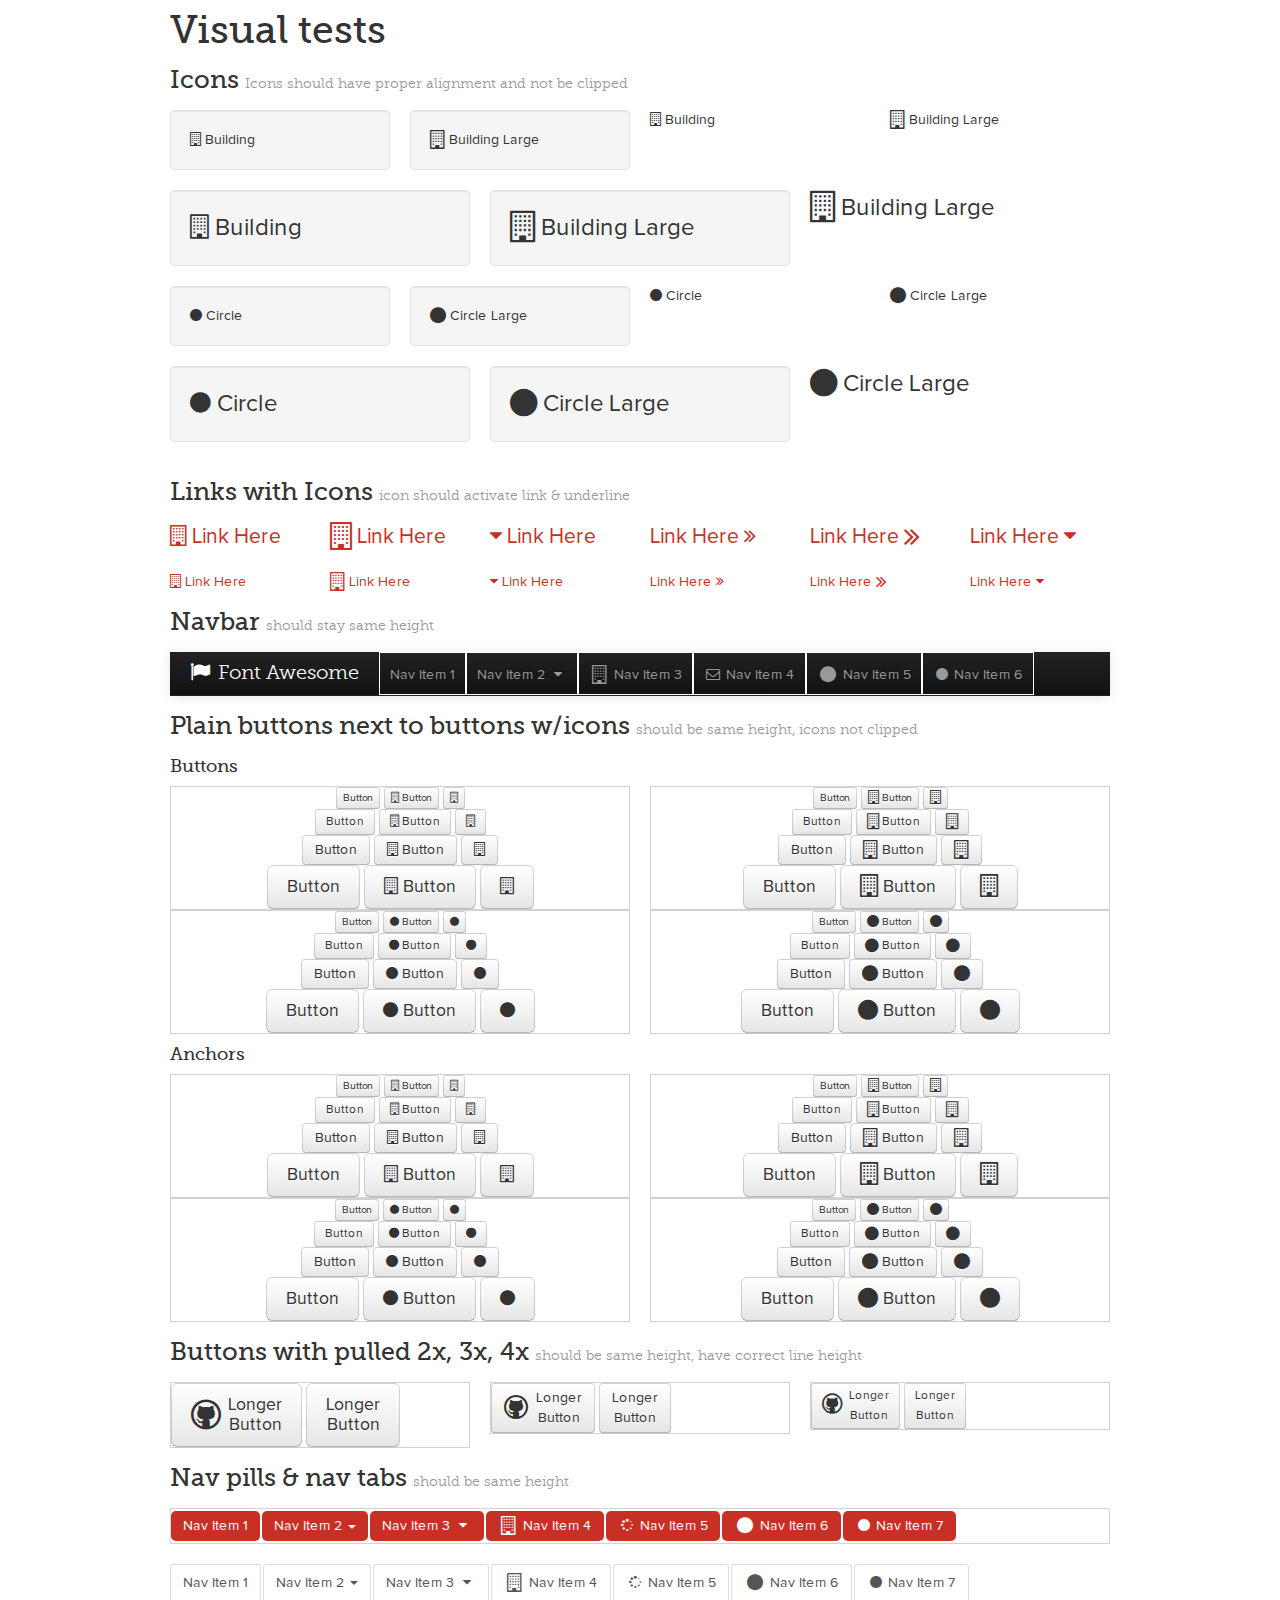
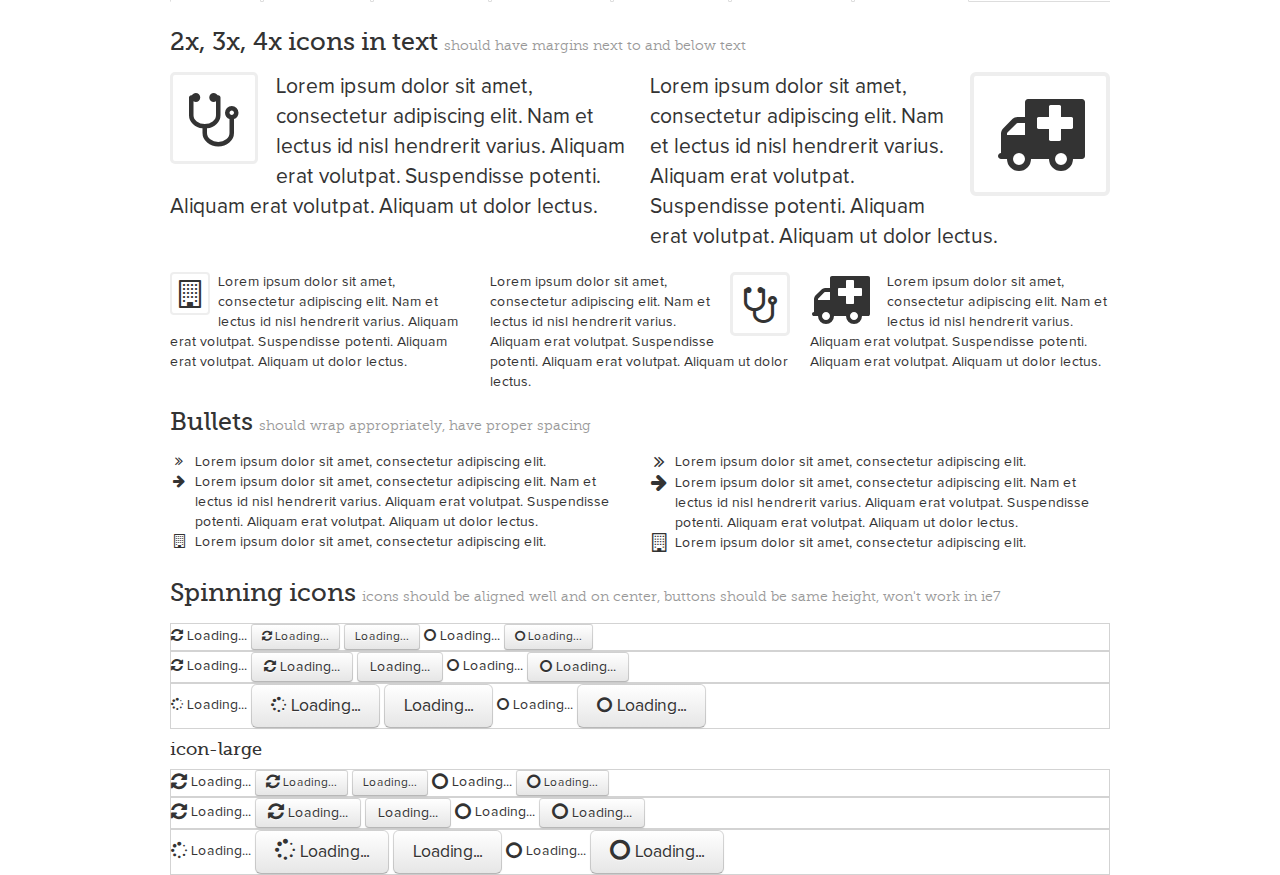
<file: css/FortAwesome-Font-Awesome-13d5dd3/docs/test.html>
<!DOCTYPE html>
<!--[if lt IE 7 ]><html class="ie ie6" lang="en"> <![endif]-->
<!--[if IE 7 ]><html class="ie ie7" lang="en"> <![endif]-->
<!--[if IE 8 ]><html class="ie ie8" lang="en"> <![endif]-->
<!--[if (gte IE 9)|!(IE)]><!--><html lang="en"> <!--<![endif]-->
<head>
  <!-- Basic Page Needs
 ================================================== -->
  <meta charset="utf-8" />
  <title>Font Awesome Tests</title>
  <meta name="description" content="">
  <meta name="author" content="">
  <!--<meta name="viewport" content="width=device-width; initial-scale=1; maximum-scale=1">-->

  <!--[if lt IE 9]>
  <script src="http://html5shim.googlecode.com/svn/trunk/html5.js"></script>
  <![endif]-->

  <!-- CSS
 ================================================== -->

  <link rel="stylesheet" href="assets/css/site.css">
  <link rel="stylesheet" href="assets/css/prettify.css">
  <link rel="stylesheet" href="assets/css/font-awesome.css">
  <!--[if IE 7]>
  <link rel="stylesheet" href="assets/css/font-awesome-ie7.min.css">
  <![endif]-->
  <!-- Le fav and touch icons -->
  <link rel="shortcut icon" href="assets/ico/favicon.ico">

  <script type="text/javascript">
    var _gaq = _gaq || [];
    _gaq.push(['_setAccount', 'UA-30136587-1']);
    _gaq.push(['_trackPageview']);

    (function() {
      var ga = document.createElement('script'); ga.type = 'text/javascript'; ga.async = true;
      ga.src = ('https:' == document.location.protocol ? 'https://ssl' : 'http://www') + '.google-analytics.com/ga.js';
      var s = document.getElementsByTagName('script')[0]; s.parentNode.insertBefore(ga, s);
    })();
  </script>
</head>
<body>

<div class="container">
  <h1>Visual tests</h1>

  <h3>Icons <small>Icons should have proper alignment and not be clipped</small></h3>
  <div class="row">
    <div class="span3">
      <div class="well">
        <i class="icon-building"></i> Building
      </div>
    </div>
    <div class="span3">
      <div class="well">
        <i class="icon-building icon-large"></i> Building Large
      </div>
    </div>
    <div class="span3">
      <i class="icon-building"></i> Building
    </div>
    <div class="span3">
      <i class="icon-building icon-large"></i> Building Large
    </div>
  </div>
  <div class="row" style="font-size: 24px; line-height: 1.5em;">
    <div class="span4">
      <div class="well">
        <i class="icon-building"></i> Building
      </div>
    </div>
    <div class="span4">
      <div class="well">
        <i class="icon-building icon-large"></i> Building Large
      </div>
    </div>
    <div class="span4">
      <i class="icon-building icon-large"></i> Building Large
    </div>
  </div>
  <div class="row">
    <div class="span3">
      <div class="well">
        <i class="icon-circle"></i> Circle
      </div>
    </div>
    <div class="span3">
      <div class="well">
        <i class="icon-circle icon-large"></i> Circle Large
      </div>
    </div>
    <div class="span3">
      <i class="icon-circle"></i> Circle
    </div>
    <div class="span3">
      <i class="icon-circle icon-large"></i> Circle Large
    </div>
  </div>
  <div class="row" style="font-size: 24px; line-height: 1.5em;">
    <div class="span4">
      <div class="well">
        <i class="icon-circle"></i> Circle
      </div>
    </div>
    <div class="span4">
      <div class="well">
        <i class="icon-circle icon-large"></i> Circle Large
      </div>
    </div>
    <div class="span4">
      <i class="icon-circle icon-large"></i> Circle Large
    </div>
  </div>


  <h3>Links with Icons <small>icon should activate link & underline</small></h3>
  <div class="row lead">
    <div class="span2">
      <a href="#"><i class="icon-building"></i> Link Here</a>
    </div>
    <div class="span2">
      <a href="#"><i class="icon-building icon-large"></i> Link Here</a>
    </div>
    <div class="span2">
      <a href="#"><i class="icon-caret-down"></i> Link Here</a>
    </div>
    <div class="span2">
      <a href="#">Link Here <i class="icon-double-angle-right"></i></a>
    </div>
    <div class="span2">
      <a href="#">Link Here <i class="icon-double-angle-right icon-large"></i></a>
    </div>
    <div class="span2">
      <a href="#">Link Here <i class="icon-caret-down"></i></a>
    </div>
  </div>
  <div class="row">
    <div class="span2">
      <a href="#"><i class="icon-building"></i> Link Here</a>
    </div>
    <div class="span2">
      <a href="#"><i class="icon-building icon-large"></i> Link Here</a>
    </div>
    <div class="span2">
      <a href="#"><i class="icon-caret-down"></i> Link Here</a>
    </div>
    <div class="span2">
      <a href="#">Link Here <i class="icon-double-angle-right"></i></a>
    </div>
    <div class="span2">
      <a href="#">Link Here <i class="icon-double-angle-right icon-large"></i></a>
    </div>
    <div class="span2">
      <a href="#">Link Here <i class="icon-caret-down"></i></a>
    </div>
  </div>


  <h3>Navbar  <small>should stay same height </small></h3>
  <div class="navbar navbar-inverse navbar-static-top">
    <div class="navbar-inner">
      <div class="container">
        <a class="brand" href="#"><i class="icon-flag"></i> Font Awesome</a>
        <ul class="nav">
          <li style="border: solid 1px white;"><a href="#">Nav Item 1</a></li>
          <li class="dropdown" style="border: solid 1px white;">
            <a href="#" role="button" class="dropdown-toggle" data-toggle="dropdown">
              Nav Item 2
              <i class="icon-caret-down"></i>
            </a>
            <ul class="dropdown-menu" role="menu">
              <li><a href="#"><i class="icon-building"></i> Menu Item 1</a></li>
              <li><a href="#"><i class="icon-building icon-large"></i> Menu Item 2</a></li>
            </ul>
          </li>
          <li style="border: solid 1px white;"><a href="#examples"><i class="icon-building icon-large"></i> Nav Item 3</a></li>
          <li style="border: solid 1px white;"><a href="#examples"><i class="icon-envelope"></i> Nav Item 4</a></li>
          <li style="border: solid 1px white;"><a href="#examples"><i class="icon-circle icon-large"></i> Nav Item 5</a></li>
          <li style="border: solid 1px white;"><a href="#examples"><i class="icon-circle"></i> Nav Item 6</a></li>
        </ul>
      </div>
    </div>
  </div>


  <h3>Plain buttons next to buttons w/icons <small>should be same height, icons not clipped</small></h3>
  <h4>Buttons</h4>
  <div class="row">
    <div class="span6">
      <div style="border: solid 1px #d3d3d3; text-align: center;">
        <div>
          <button class="btn btn-mini">Button</button>
          <button class="btn btn-mini"><i class="icon-building"></i> Button</button>
          <button class="btn btn-mini"><i class="icon-building"></i></button>
        </div>
        <div>
          <button class="btn btn-small">Button</button>
          <button class="btn btn-small"><i class="icon-building"></i> Button</button>
          <button class="btn btn-small"><i class="icon-building"></i></button>
        </div>
        <div>
          <button class="btn">Button</button>
          <button class="btn"><i class="icon-building"></i> Button</button>
          <button class="btn"><i class="icon-building"></i></button>
        </div>
        <div>
          <button class="btn btn-large">Button</button>
          <button class="btn btn-large"><i class="icon-building"></i> Button</button>
          <button class="btn btn-large"><i class="icon-building"></i></button>
        </div>
      </div>
    </div>
    <div class="span6">
      <div style="border: solid 1px #d3d3d3; text-align: center;">
        <div>
          <button class="btn btn-mini">Button</button>
          <button class="btn btn-mini"><i class="icon-building icon-large"></i> Button</button>
          <button class="btn btn-mini"><i class="icon-building icon-large"></i></button>
        </div>
        <div>
          <button class="btn btn-small">Button</button>
          <button class="btn btn-small"><i class="icon-building icon-large"></i> Button</button>
          <button class="btn btn-small"><i class="icon-building icon-large"></i></button>
        </div>
        <div>
          <button class="btn">Button</button>
          <button class="btn"><i class="icon-building icon-large"></i> Button</button>
          <button class="btn"><i class="icon-building icon-large"></i></button>
        </div>
        <div>
          <button class="btn btn-large">Button</button>
          <button class="btn btn-large"><i class="icon-building icon-large"></i> Button</button>
          <button class="btn btn-large"><i class="icon-building icon-large"></i></button>
        </div>
      </div>
    </div>
  </div>
  <div class="row">
    <div class="span6">
      <div style="border: solid 1px #d3d3d3; text-align: center;">
        <div>
          <button class="btn btn-mini">Button</button>
          <button class="btn btn-mini"><i class="icon-circle"></i> Button</button>
          <button class="btn btn-mini"><i class="icon-circle"></i></button>
        </div>
        <div>
          <button class="btn btn-small">Button</button>
          <button class="btn btn-small"><i class="icon-circle"></i> Button</button>
          <button class="btn btn-small"><i class="icon-circle"></i></button>
        </div>
        <div>
          <button class="btn">Button</button>
          <button class="btn"><i class="icon-circle"></i> Button</button>
          <button class="btn"><i class="icon-circle"></i></button>
        </div>
        <div>
          <button class="btn btn-large">Button</button>
          <button class="btn btn-large"><i class="icon-circle"></i> Button</button>
          <button class="btn btn-large"><i class="icon-circle"></i></button>
        </div>
      </div>
    </div>
    <div class="span6">
      <div style="border: solid 1px #d3d3d3; text-align: center;">
        <div>
          <button class="btn btn-mini">Button</button>
          <button class="btn btn-mini"><i class="icon-circle icon-large"></i> Button</button>
          <button class="btn btn-mini"><i class="icon-circle icon-large"></i></button>
        </div>
        <div>
          <button class="btn btn-small">Button</button>
          <button class="btn btn-small"><i class="icon-circle icon-large"></i> Button</button>
          <button class="btn btn-small"><i class="icon-circle icon-large"></i></button>
        </div>
        <div>
          <button class="btn">Button</button>
          <button class="btn"><i class="icon-circle icon-large"></i> Button</button>
          <button class="btn"><i class="icon-circle icon-large"></i></button>
        </div>
        <div>
          <button class="btn btn-large">Button</button>
          <button class="btn btn-large"><i class="icon-circle icon-large"></i> Button</button>
          <button class="btn btn-large"><i class="icon-circle icon-large"></i></button>
        </div>
      </div>
    </div>
  </div>


  <h4>Anchors</h4>
  <div class="row">
    <div class="span6">
      <div style="border: solid 1px #d3d3d3; text-align: center;">
        <div>
          <a class="btn btn-mini">Button</a>
          <a class="btn btn-mini"><i class="icon-building"></i> Button</a>
          <a class="btn btn-mini"><i class="icon-building"></i></a>
        </div>
        <div>
          <a class="btn btn-small">Button</a>
          <a class="btn btn-small"><i class="icon-building"></i> Button</a>
          <a class="btn btn-small"><i class="icon-building"></i></a>
        </div>
        <div>
          <a class="btn">Button</a>
          <a class="btn"><i class="icon-building"></i> Button</a>
          <a class="btn"><i class="icon-building"></i></a>
        </div>
        <div>
          <a class="btn btn-large">Button</a>
          <a class="btn btn-large"><i class="icon-building"></i> Button</a>
          <a class="btn btn-large"><i class="icon-building"></i></a>
        </div>
      </div>
    </div>
    <div class="span6">
      <div style="border: solid 1px #d3d3d3; text-align: center;">
        <div>
          <a class="btn btn-mini">Button</a>
          <a class="btn btn-mini"><i class="icon-building icon-large"></i> Button</a>
          <a class="btn btn-mini"><i class="icon-building icon-large"></i></a>
        </div>
        <div>
          <a class="btn btn-small">Button</a>
          <a class="btn btn-small"><i class="icon-building icon-large"></i> Button</a>
          <a class="btn btn-small"><i class="icon-building icon-large"></i></a>
        </div>
        <div>
          <a class="btn">Button</a>
          <a class="btn"><i class="icon-building icon-large"></i> Button</a>
          <a class="btn"><i class="icon-building icon-large"></i></a>
        </div>
        <div>
          <a class="btn btn-large">Button</a>
          <a class="btn btn-large"><i class="icon-building icon-large"></i> Button</a>
          <a class="btn btn-large"><i class="icon-building icon-large"></i></a>
        </div>
      </div>
    </div>
  </div>
  <div class="row">
    <div class="span6">
      <div style="border: solid 1px #d3d3d3; text-align: center;">
        <div>
          <a class="btn btn-mini">Button</a>
          <a class="btn btn-mini"><i class="icon-circle"></i> Button</a>
          <a class="btn btn-mini"><i class="icon-circle"></i></a>
        </div>
        <div>
          <a class="btn btn-small">Button</a>
          <a class="btn btn-small"><i class="icon-circle"></i> Button</a>
          <a class="btn btn-small"><i class="icon-circle"></i></a>
        </div>
        <div>
          <a class="btn">Button</a>
          <a class="btn"><i class="icon-circle"></i> Button</a>
          <a class="btn"><i class="icon-circle"></i></a>
        </div>
        <div>
          <a class="btn btn-large">Button</a>
          <a class="btn btn-large"><i class="icon-circle"></i> Button</a>
          <a class="btn btn-large"><i class="icon-circle"></i></a>
        </div>
      </div>
    </div>
    <div class="span6">
      <div style="border: solid 1px #d3d3d3; text-align: center;">
        <div>
          <a class="btn btn-mini">Button</a>
          <a class="btn btn-mini"><i class="icon-circle icon-large"></i> Button</a>
          <a class="btn btn-mini"><i class="icon-circle icon-large"></i></a>
        </div>
        <div>
          <a class="btn btn-small">Button</a>
          <a class="btn btn-small"><i class="icon-circle icon-large"></i> Button</a>
          <a class="btn btn-small"><i class="icon-circle icon-large"></i></a>
        </div>
        <div>
          <a class="btn">Button</a>
          <a class="btn"><i class="icon-circle icon-large"></i> Button</a>
          <a class="btn"><i class="icon-circle icon-large"></i></a>
        </div>
        <div>
          <a class="btn btn-large">Button</a>
          <a class="btn btn-large"><i class="icon-circle icon-large"></i> Button</a>
          <a class="btn btn-large"><i class="icon-circle icon-large"></i></a>
        </div>
      </div>
    </div>
  </div>


  <h3>Buttons with pulled 2x, 3x, 4x <small>should be same height, have correct line height</small></h3>
  <div class="row">
    <div class="span4">
      <div style="border: solid 1px #d3d3d3;">
        <a class="btn btn-large" href="#">
          <i class="icon-github icon-2x pull-left"></i>
          Longer<br>Button</a>
        <a class="btn btn-large" href="#">
          Longer<br>Button</a>
      </div>
    </div>
    <div class="span4">
      <div style="border: solid 1px #d3d3d3;">
        <a class="btn" href="#">
          <i class="icon-github icon-2x pull-left"></i>
          Longer<br>Button</a>
        <a class="btn" href="#">
          Longer<br>Button</a>
      </div>
    </div>
    <div class="span4">
      <div style="border: solid 1px #d3d3d3;">
        <a class="btn btn-small" href="#">
          <i class="icon-github icon-2x pull-left"></i>
          Longer<br>Button</a>
        <a class="btn btn-small" href="#">
          Longer<br>Button</a>
      </div>
    </div>
  </div>


  <h3>Nav pills & nav tabs <small>should be same height</small></h3>
  <ul class="nav nav-pills" style="border: solid 1px #d3d3d3;">
    <li class="active"><a href="#">Nav Item 1</a></li>
    <li class="dropdown active">
      <a href="#" role="button" class="dropdown-toggle" data-toggle="dropdown">
        Nav Item 2
        <span class="caret"></span>
      </a>
      <ul class="dropdown-menu" role="menu">
        <li><a href="#"><i class="icon-building"></i> Menu Item 1</a></li>
        <li><a href="#"><i class="icon-building icon-large"></i> Menu Item 2</a></li>
      </ul>
    </li>
    <li class="dropdown active">
      <a href="#" role="button" class="dropdown-toggle" data-toggle="dropdown">
        Nav Item 3
        <i class="icon-caret-down"></i>
      </a>
      <ul class="dropdown-menu" role="menu">
        <li><a href="#"><i class="icon-building"></i> Menu Item 1</a></li>
        <li><a href="#"><i class="icon-building icon-large"></i> Menu Item 2</a></li>
      </ul>
    </li>
    <li class="active"><a href="#examples"><i class="icon-building icon-large"></i> Nav Item 4</a></li>
    <li class="active"><a href="#examples"><i class="icon-spinner icon-spin"></i> Nav Item 5</a></li>
    <li class="active"><a href="#examples"><i class="icon-circle icon-large"></i> Nav Item 6</a></li>
    <li class="active"><a href="#examples"><i class="icon-circle"></i> Nav Item 7</a></li>
  </ul>
  <ul class="nav nav-tabs">
    <li class="active"><a href="#">Nav Item 1</a></li>
    <li class="dropdown active">
      <a href="#" role="button" class="dropdown-toggle" data-toggle="dropdown">
        Nav Item 2
        <span class="caret"></span>
      </a>
      <ul class="dropdown-menu" role="menu">
        <li><a href="#"><i class="icon-building"></i> Menu Item 1</a></li>
        <li><a href="#"><i class="icon-building icon-large"></i> Menu Item 2</a></li>
      </ul>
    </li>
    <li class="dropdown active">
      <a href="#" role="button" class="dropdown-toggle" data-toggle="dropdown">
        Nav Item 3
        <i class="icon-caret-down"></i>
      </a>
      <ul class="dropdown-menu" role="menu">
        <li><a href="#"><i class="icon-building"></i> Menu Item 1</a></li>
        <li><a href="#"><i class="icon-building icon-large"></i> Menu Item 2</a></li>
      </ul>
    </li>
    <li class="active"><a href="#examples"><i class="icon-building icon-large"></i> Nav Item 4</a></li>
    <li class="active"><a href="#examples"><i class="icon-spinner icon-spin"></i> Nav Item 5</a></li>
    <li class="active"><a href="#examples"><i class="icon-circle icon-large"></i> Nav Item 6</a></li>
    <li class="active"><a href="#examples"><i class="icon-circle"></i> Nav Item 7</a></li>
  </ul>


  <h3>2x, 3x, 4x icons in text <small>should have margins next to and below text</small></h3>
  <div class="row">
    <div class="span6">
      <p class="lead">
        <i class="icon-stethoscope icon-3x pull-left icon-border"></i>
        Lorem ipsum dolor sit amet, consectetur adipiscing elit. Nam et lectus id nisl hendrerit varius. Aliquam erat volutpat. Suspendisse potenti. Aliquam erat volutpat. Aliquam ut dolor lectus.
      </p>
    </div>
    <div class="span6">
      <p class="lead">
        <i class="icon-ambulance icon-4x pull-right icon-border"></i>
        Lorem ipsum dolor sit amet, consectetur adipiscing elit. Nam et lectus id nisl hendrerit varius. Aliquam erat volutpat. Suspendisse potenti. Aliquam erat volutpat. Aliquam ut dolor lectus.
      </p>
    </div>
  </div>
  <div class="row">
    <div class="span4">
      <i class="icon-building icon-2x pull-left icon-border"></i>
      Lorem ipsum dolor sit amet, consectetur adipiscing elit. Nam et lectus id nisl hendrerit varius. Aliquam erat volutpat. Suspendisse potenti. Aliquam erat volutpat. Aliquam ut dolor lectus.
    </div>
    <div class="span4">
      <i class="icon-stethoscope icon-3x pull-right icon-border"></i>
      Lorem ipsum dolor sit amet, consectetur adipiscing elit. Nam et lectus id nisl hendrerit varius. Aliquam erat volutpat. Suspendisse potenti. Aliquam erat volutpat. Aliquam ut dolor lectus.
    </div>
    <div class="span4">
      <i class="icon-ambulance icon-4x pull-left"></i>
      Lorem ipsum dolor sit amet, consectetur adipiscing elit. Nam et lectus id nisl hendrerit varius. Aliquam erat volutpat. Suspendisse potenti. Aliquam erat volutpat. Aliquam ut dolor lectus.
    </div>
  </div>


  <h3>Bullets <small>should wrap appropriately, have proper spacing</small></h3>
  <div class="row">
    <div class="span6">
      <ul class="icons">
        <li><i class="icon-double-angle-right"></i>Lorem ipsum dolor sit amet, consectetur adipiscing elit.</li>
        <li><i class="icon-arrow-right"></i>Lorem ipsum dolor sit amet, consectetur adipiscing elit. Nam et lectus id nisl hendrerit varius. Aliquam erat volutpat. Suspendisse potenti. Aliquam erat volutpat. Aliquam ut dolor lectus.</li>
        <li><i class="icon-building"></i>Lorem ipsum dolor sit amet, consectetur adipiscing elit.</li>
      </ul>
    </div>
    <div class="span6">
      <ul class="icons">
        <li><i class="icon-double-angle-right icon-large"></i>Lorem ipsum dolor sit amet, consectetur adipiscing elit.</li>
        <li><i class="icon-arrow-right icon-large"></i>Lorem ipsum dolor sit amet, consectetur adipiscing elit. Nam et lectus id nisl hendrerit varius. Aliquam erat volutpat. Suspendisse potenti. Aliquam erat volutpat. Aliquam ut dolor lectus.</li>
        <li><i class="icon-building icon-large"></i>Lorem ipsum dolor sit amet, consectetur adipiscing elit.</li>
      </ul>
    </div>
  </div>


  <h3>Spinning icons <small>icons should be aligned well and on center, buttons should be same height, won't work in ie7</small></h3>
  <div style="border: solid 1px #d3d3d3;">
    <i class="icon-refresh icon-spin"></i> Loading...
    <button class="btn btn-small"><i class="icon-refresh icon-spin"></i> Loading...</button>
    <button class="btn btn-small">Loading...</button>
    <i class="icon-circle-blank icon-spin"></i> Loading...
    <button class="btn btn-small"><i class="icon-circle-blank icon-spin"></i> Loading...</button>
  </div>
  <div style="border: solid 1px #d3d3d3;">
    <i class="icon-refresh icon-spin"></i> Loading...
    <button class="btn"><i class="icon-refresh icon-spin"></i> Loading...</button>
    <button class="btn">Loading...</button>
    <i class="icon-circle-blank icon-spin"></i> Loading...
    <button class="btn"><i class="icon-circle-blank icon-spin"></i> Loading...</button>
  </div>
  <div style="border: solid 1px #d3d3d3;">
    <i class="icon-spinner icon-spin"></i> Loading...
    <button class="btn btn-large"><i class="icon-spinner icon-spin"></i> Loading...</button>
    <button class="btn btn-large">Loading...</button>
    <i class="icon-circle-blank icon-spin"></i> Loading...
    <button class="btn btn-large"><i class="icon-circle-blank icon-spin"></i> Loading...</button>
  </div>
  <h4>icon-large</h4>
  <div style="border: solid 1px #d3d3d3;">
    <i class="icon-refresh icon-large icon-spin"></i> Loading...
    <button class="btn btn-small"><i class="icon-refresh icon-large icon-spin"></i> Loading...</button>
    <button class="btn btn-small">Loading...</button>
    <i class="icon-circle-blank icon-large icon-spin"></i> Loading...
    <button class="btn btn-small"><i class="icon-circle-blank icon-large icon-spin"></i> Loading...</button>
  </div>
  <div style="border: solid 1px #d3d3d3;">
    <i class="icon-refresh icon-large icon-spin"></i> Loading...
    <button class="btn"><i class="icon-refresh icon-large icon-spin"></i> Loading...</button>
    <button class="btn">Loading...</button>
    <i class="icon-circle-blank icon-large icon-spin"></i> Loading...
    <button class="btn"><i class="icon-circle-blank icon-large icon-spin"></i> Loading...</button>
  </div>
  <div style="border: solid 1px #d3d3d3;">
    <i class="icon-spinner icon-large icon-spin"></i> Loading...
    <button class="btn btn-large"><i class="icon-spinner icon-large icon-spin"></i> Loading...</button>
    <button class="btn btn-large">Loading...</button>
    <i class="icon-circle-blank icon-large icon-spin"></i> Loading...
    <button class="btn btn-large"><i class="icon-circle-blank icon-large icon-spin"></i> Loading...</button>
  </div>

</div>

<script src="assets/js/jquery-1.7.1.min.js"></script>
<script src="assets/js/bootstrap-222.min.js"></script>

</body>
</html>
</file>
<file: css/an-toolbar.css>
/*
 * Page related
 */
.dropdown-class{
	background-color: green;
}
body {
	padding-top: 20px;
	padding-bottom: 40px;
	background-color: #fafafa;
}

/* Custom container */
.container-narrow {
	margin: 0 auto;
	max-width: 700px;
}
.container-narrow > hr {
	margin: 30px 0;
}

/* Main marketing message and sign up button */
.jumbotron {
	margin: 60px 0;
	text-align: center;
}
.jumbotron h1 {
	font-size: 72px;
	line-height: 1;
}
.jumbotron .btn {
	font-size: 21px;
	padding: 14px 24px;
}

/* Supporting marketing content */
.marketing {
	margin: 60px 0;
}
.marketing p + h4 {
	margin-top: 28px;
}

/* Example */
.an-example{

}
.an-example:before {
	margin: 0 auto;
	content: "Example";
	position: relative;
	top: 0px;
	padding: 3px 7px;
	font-size: 18px;
	font-weight: bold;
	color: #9da0a4;
}
.an-example .an-result{
	position: relative;
	margin-top: 10px;
	margin-bottom: -1px;
	z-index: 5;
}
.an-example .an-code{
	border: 0px solid #ffffff;
	border-radius: 0px;
}
.well{
	padding: 12px;
	background-color: white;
	-webkit-box-shadow: 0px 0px 10px rgba(50, 50, 50, 0.25);
	-moz-box-shadow: 0px 0px 10px rgba(50, 50, 50, 0.25);
	box-shadow: 0px 0px 10px rgba(50, 50, 50, 0.25);
}
</file>
<file: css/code.css>
/* Pretty printing styles. Used with prettify.js. */

/* SPAN elements with the classes below are added by prettyprint. */
.pln { color: #000 }  /* plain text */

@media screen {
	.str { color: #080 }  /* string content */
	.kwd { color: #008 }  /* a keyword */
	.com { color: #800 }  /* a comment */
	.typ { color: #606 }  /* a type name */
	.lit { color: #066 }  /* a literal value */
	/* punctuation, lisp open bracket, lisp close bracket */
	.pun, .opn, .clo { color: #660 }
	.tag { color: #008 }  /* a markup tag name */
	.atn { color: #606 }  /* a markup attribute name */
	.atv { color: #080 }  /* a markup attribute value */
	.dec, .var { color: #606 }  /* a declaration; a variable name */
	.fun { color: red }  /* a function name */
}

/* Use higher contrast and text-weight for printable form. */
@media print, projection {
	.str { color: #060 }
	.kwd { color: #006; font-weight: bold }
	.com { color: #600; font-style: italic }
	.typ { color: #404; font-weight: bold }
	.lit { color: #044 }
	.pun, .opn, .clo { color: #440 }
	.tag { color: #006; font-weight: bold }
	.atn { color: #404 }
	.atv { color: #060 }
}

/* Put a border around prettyprinted code snippets. */
pre.prettyprint {
	position: relative;
	background-color: rgb(239, 239, 239);
	padding: 2px;
	padding-top: 10px;
	border: 1px solid rgb(224, 224, 224);
	border-top-left-radius: 0px;
	border-top-right-radius: 0px;
	margin: 0px 10px 0px 10px;
	z-index: 4;
}

/* Specify class=linenums on a pre to get line numbering */
ol.linenums { margin-top: 0; margin-bottom: 0 } /* IE indents via margin-left */
li.L0,
li.L1,
li.L2,
li.L3,
li.L5,
li.L6,
li.L7,
li.L8 { list-style-type: none }
/* Alternate shading for lines */
li.L1,
li.L3,
li.L5,
li.L7,
li.L9 { background: #eee }
</file>
<file: css/FortAwesome-Font-Awesome-13d5dd3/docs/assets/css/prettify.css>
.com { color: #93a1a1; }
.lit { color: #195f91; }
.pun, .opn, .clo { color: #93a1a1; }
.fun { color: #dc322f; }
.str, .atv { color: #D14; }
.kwd, .linenums .tag { color: #1e347b; }
.typ, .atn, .dec, .var { color: teal; }
.pln { color: #48484c; }

.prettyprint {
  padding: 8px;
  background-color: #f7f7f9;
  border: 1px solid #e1e1e8;
}
.prettyprint.linenums {
  -webkit-box-shadow: inset 40px 0 0 #fbfbfc, inset 41px 0 0 #ececf0;
     -moz-box-shadow: inset 40px 0 0 #fbfbfc, inset 41px 0 0 #ececf0;
          box-shadow: inset 40px 0 0 #fbfbfc, inset 41px 0 0 #ececf0;
}

/* Specify class=linenums on a pre to get line numbering */
ol.linenums {
  margin: 0 0 0 33px; /* IE indents via margin-left */
} 
ol.linenums li {
  padding-left: 12px;
  color: #bebec5;
  line-height: 18px;
  text-shadow: 0 1px 0 #fff;
}
</file>
